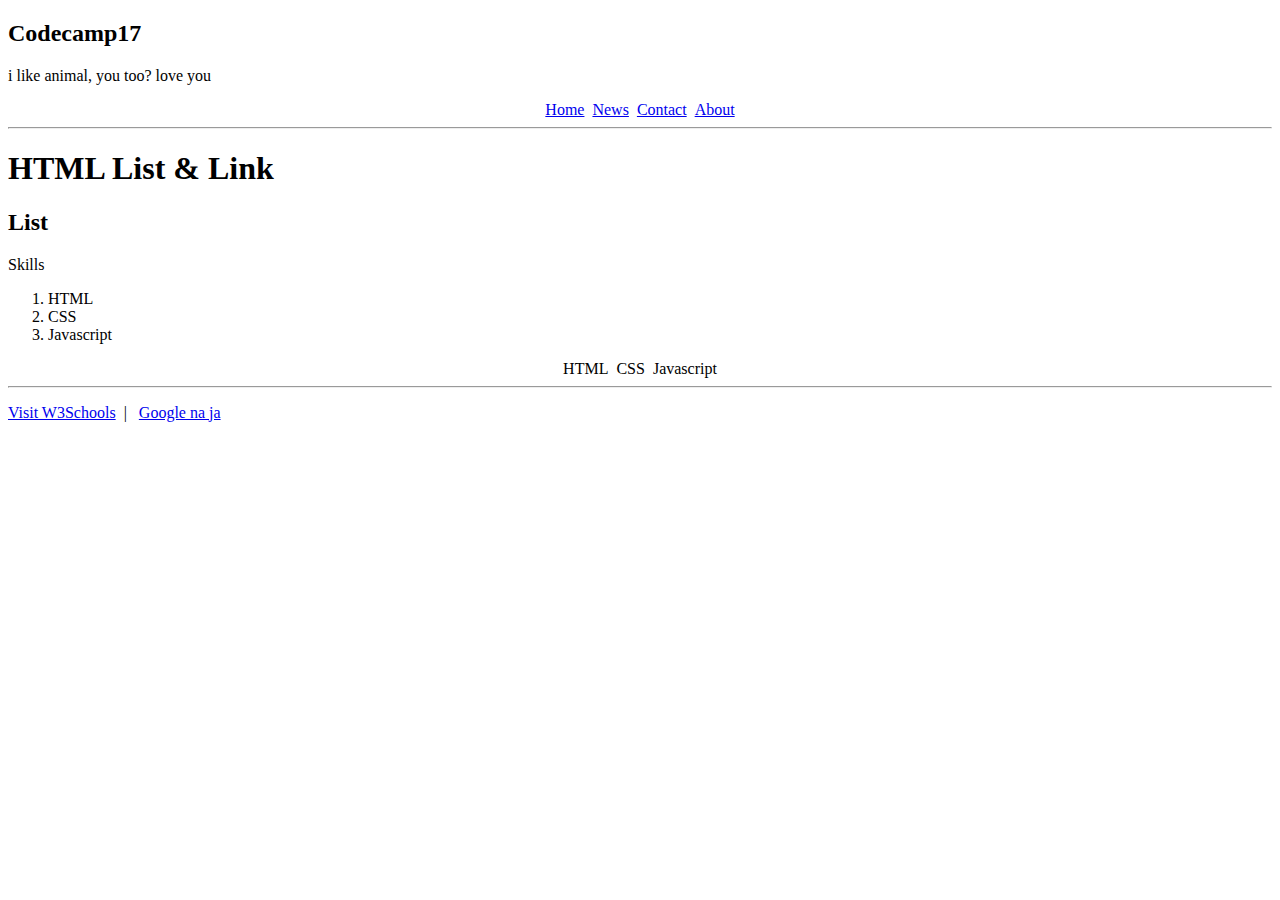
<file: index.html>
<!DOCTYPE html>
<html lang="en">

<head>
    <meta charset="UTF-8">
    <meta name="viewport" content="width=device-width, initial-scale=1.0">
    <title>List and Link</title>
    <link rel="stylesheet" href="./styles.css">

</head>

<body>
    <h2>Codecamp17</h2>

    <p>i like animal, you too? love you
    </p>
    <ul class="navbar">
        <li><a href="#">Home</a></li>
        <li><a href="./news.html">News</a></li>
        <li><a href="./contact.html">Contact</a></li>
        <li><a href="./about.html">About</a></li>
    </ul>
    <hr>

    <h1>HTML List & Link</h1>
    <h2>List</h2>
    <p>Skills</p>
    <ol>
        <li>HTML</li>
        <li>CSS</li>
        <li>Javascript</li>
    </ol>

    <ul class="navbar">
        <li>HTML</li>
        <li>CSS</li>
        <li>Javascript</li>
    </ul>

    <hr>

    <p>
        <a href="https://www.w3schools.com">Visit W3Schools</a> &nbsp;| &nbsp;
        <a href="https://www.google.com">Google na ja</a>
    </p>



</body>

</html>
</file>
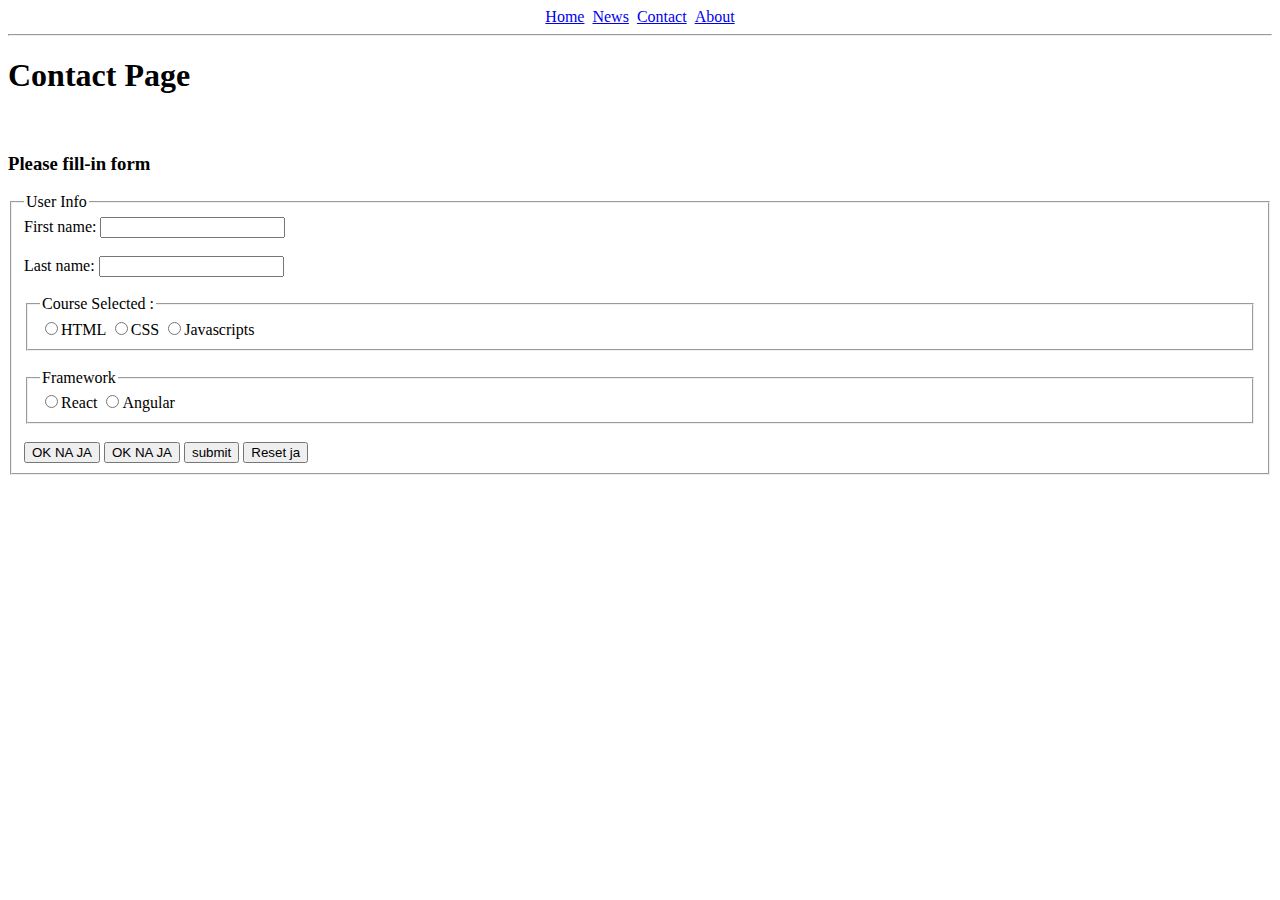
<file: contact.html>
<!DOCTYPE html>
<html lang="en">

<head>
    <meta charset="UTF-8">
    <meta name="viewport" content="width=device-width, initial-scale=1.0">
    <title>Contact Page</title>
    <link rel="stylesheet" href="./styles.css">

</head>

<body>
    <ul class="navbar">
        <li><a href="./index.html">Home</a></li>
        <li><a href="./news.html">News</a></li>
        <li><a href="#">Contact</a></li>
        <li><a href="./about.html">About</a></li>
    </ul>
    <hr>

    <h1>Contact Page</h1>
    <br>
    <h3>Please fill-in form</h3>
    <form action="./index.html" method="Get">
        <fieldset>
            <legend>User Info</legend>

            <label> First name:
                <input type="text" name="fname" />
            </label><br><br>

            <label> Last name:
                <input type="password" name="lname" />
            </label>
            <br><br>
            <fieldset>
                <legend>Course Selected :</legend>
                <label>
                    <input type="radio" name="course" value="html">HTML
                </label>
                <label>
                    <input type="radio" name="course" value="css">CSS
                </label>
                <label>
                    <input type="radio" name="course" value="js">Javascripts
                </label>
            </fieldset>
            <br>
            <fieldset>
                <legend>Framework</legend>
                <label>
                    <input type="radio" name="framework" value="react">React
                </label>
                <label>
                    <input type="radio" name="framework" value="angular">Angular
                </label>
            </fieldset>



            <br>
            <button>OK NA JA</button>
            <button type="button">OK NA JA</button>
            <input type="submit" value="submit">
            <input type="reset" value="Reset ja">
        </fieldset>
    </form>
</body>

</html>
</file>
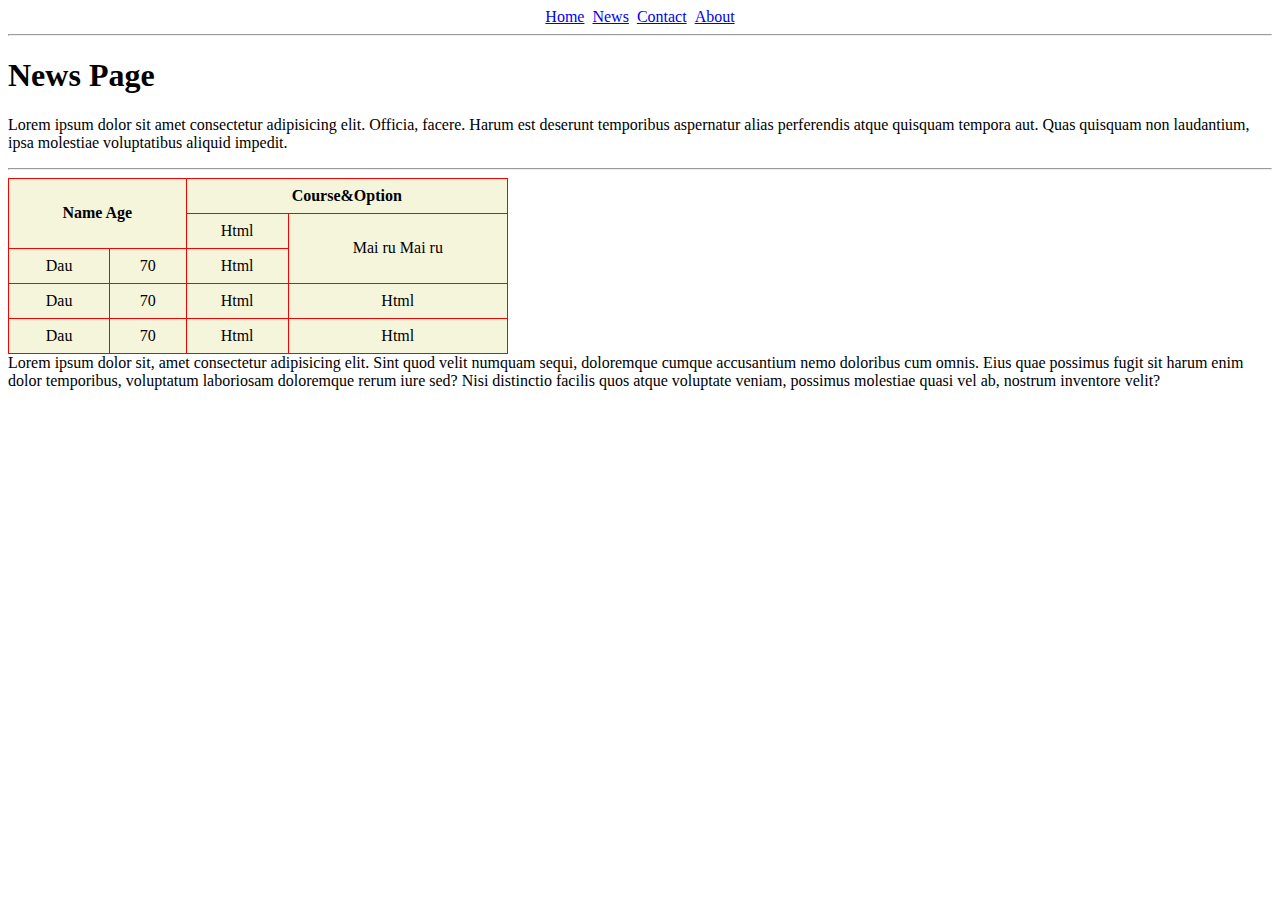
<file: news.html>
<!DOCTYPE html>
<html lang="en">

<head>
    <meta charset="UTF-8">
    <meta name="viewport" content="width=device-width, initial-scale=1.0">
    <title>News page</title>
    <link rel="stylesheet" href="./styles.css">

</head>

<body>

    <ul class="navbar">
        <li><a href="./index.html">Home</a></li>
        <li><a href="#">News</a></li>
        <li><a href="./contact.html">Contact</a></li>
        <li><a href="./about.html">About</a></li>
    </ul>
    <hr>

    <h1>News Page</h1>
    <p>Lorem ipsum dolor sit amet consectetur adipisicing elit. Officia, facere. Harum est deserunt temporibus
        aspernatur alias perferendis atque quisquam tempora aut. Quas quisquam non laudantium, ipsa molestiae
        voluptatibus aliquid impedit.</p>

    <hr>

    <table class="table-user">
        <tr>
            <th colspan="2" rowspan="2">Name Age</th>
            <th colspan="2">Course&Option</th>
        </tr>
        <tr>
            <!-- <td colspan="2">Son 99</td> -->
            <td>Html</td>
            <td rowspan="2">Mai ru Mai ru</td>
        </tr>
        <tr>
            <td>Dau</td>
            <td>70</td>
            <td>Html</td>
        </tr>
        <tr>
            <td>Dau</td>
            <td>70</td>
            <td>Html</td>
            <td>Html</td>
        </tr>
        <tr>
            <td>Dau</td>
            <td>70</td>
            <td>Html</td>
            <td>Html</td>
        </tr>
    </table>

    <main>Lorem ipsum dolor sit, amet consectetur adipisicing elit. Sint quod velit numquam sequi, doloremque cumque
        accusantium nemo doloribus cum omnis. Eius quae possimus fugit sit harum enim dolor temporibus, voluptatum
        laboriosam doloremque rerum iure sed? Nisi distinctio facilis quos atque voluptate veniam, possimus molestiae
        quasi vel ab, nostrum inventore velit?</main>


    <form action=""></form>

</body>

</html>
</file>
<file: styles.css>
.navbar {
    list-style-type: none;
    margin: 0;
    padding: 0;
    display: flex;
    gap: 8px;
    /* justify-content: space-around; */
    justify-content: center;
}

/* li{
    display: inline;
} */

img {
    width: 50%;
    height: 50%;
}

.table-user{
    background-color: beige;
    border: 1px solid silver;
    border-collapse: collapse;
    width: 500px;
    
}
.table-user td, .table-user th {
    border: 1px solid red;
    padding: 8px;
    text-align: center;
}
</file>
